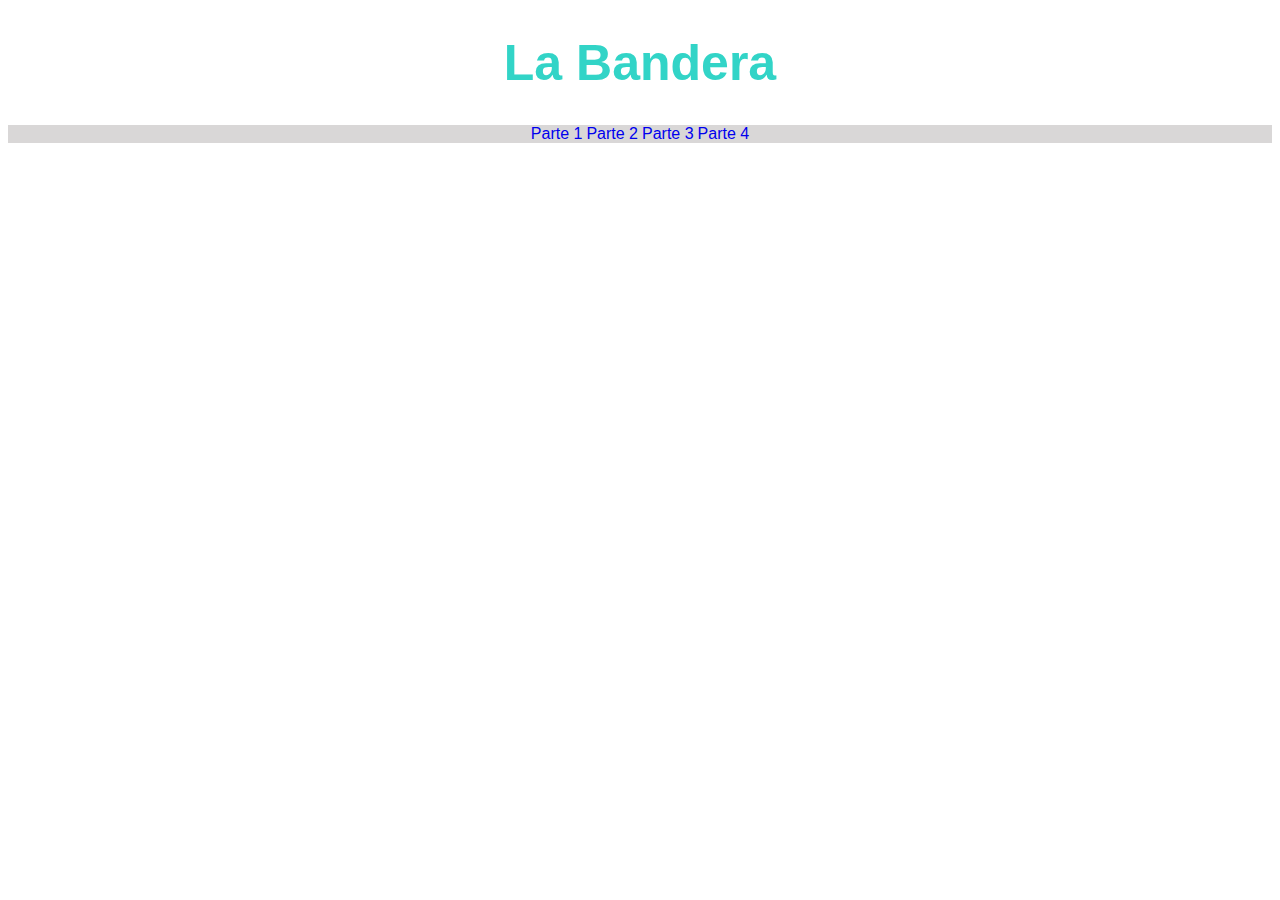
<file: index.html>
<!DOCTYPE html>
<html>
	<head>
	<title>La Bandera</title>
	<meta charset="UTF-8">
	<link rel="stylesheet" href="css/style.css">
		<!-- Completa tu código aqui -->
	</head>
	<body>
		<h1>La Bandera</h1>
		<div>	
			<center>
					<a href="parte1/index.html">Parte 1</a>
					<a href="parte2/index.html">Parte 2</a>
					<a href="parte3/index.html">Parte 3</a>
					<a href="parte4/index.html">Parte 4</a>
			</center>
		</div>
	
	</body>
</html>
</file>
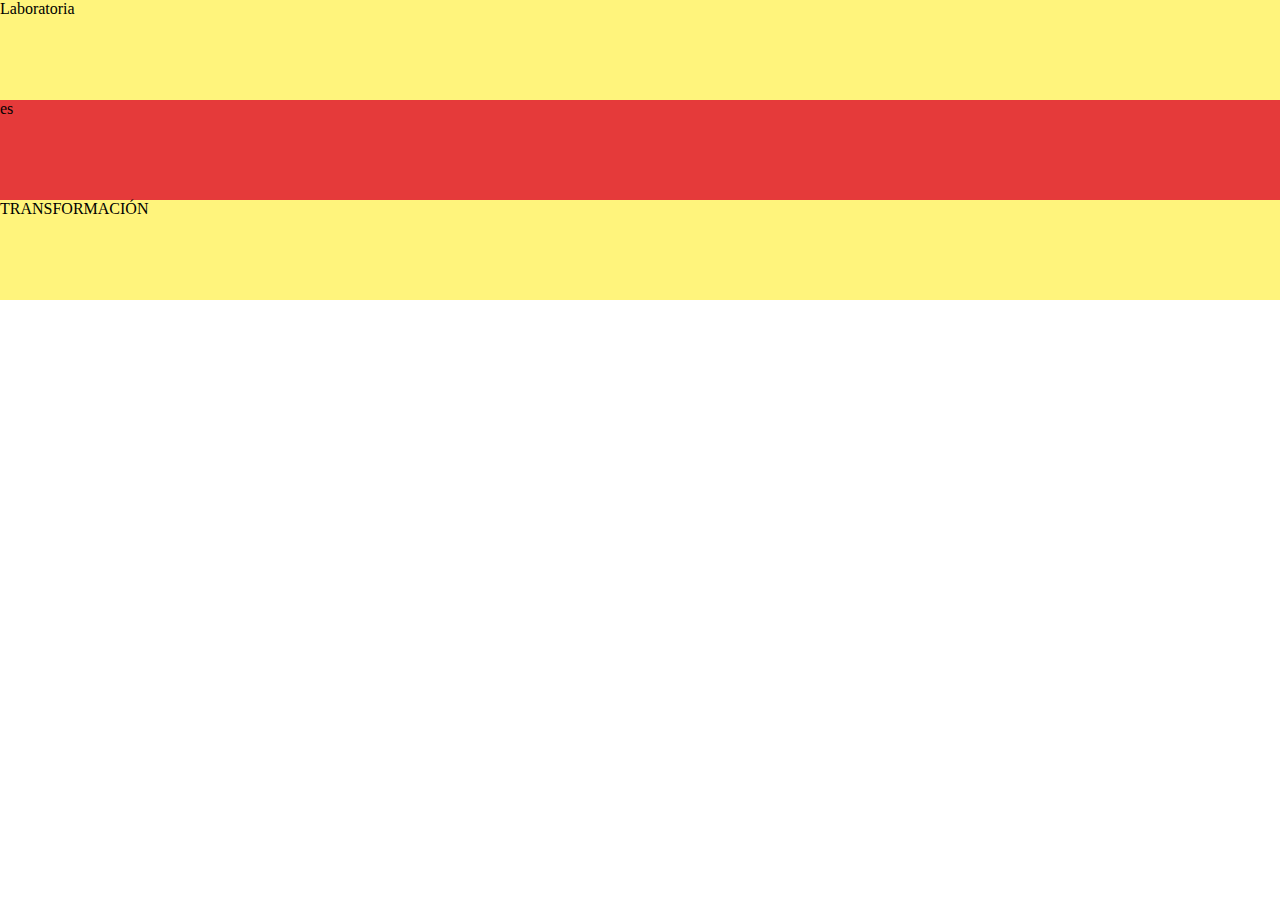
<file: parte1/index.html>
<!DOCTYPE html>
<html>
	<head>
	<title>La Bandera</title>
	<meta charset="UTF-8">
	<link rel="stylesheet" box href="css/main.css">
		<!-- Completa tu código aqui -->
	</head>
	<body>
		<div class="box yellow">Laboratoria</div>
		<div class="box red">es</div>
		<div class="box yellow">TRANSFORMACIÓN</div>
	</body>
</html>
</file>
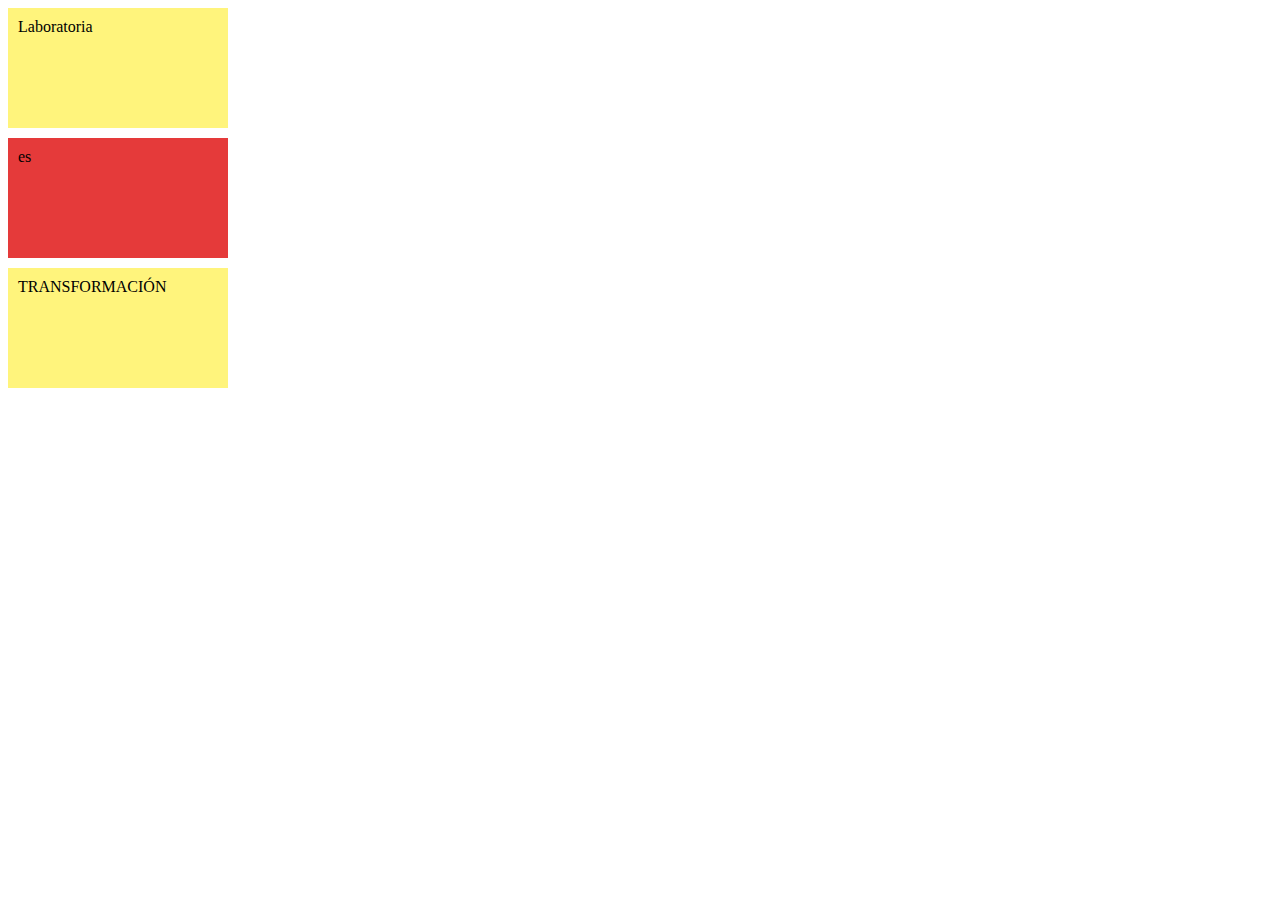
<file: parte2/index.html>
<!DOCTYPE html>
<html>
	<head>
	<title>La Bandera</title>
	<meta charset="UTF-8">
	<link rel="stylesheet" href="css/main.css">
		<!-- Completa tu código aqui -->
	</head>
	<body>
		<div class="yellow">Laboratoria</div>
		<div class="red">es</div>
		<div class="yellow">TRANSFORMACIÓN</div>
	</body>
</html>
</file>
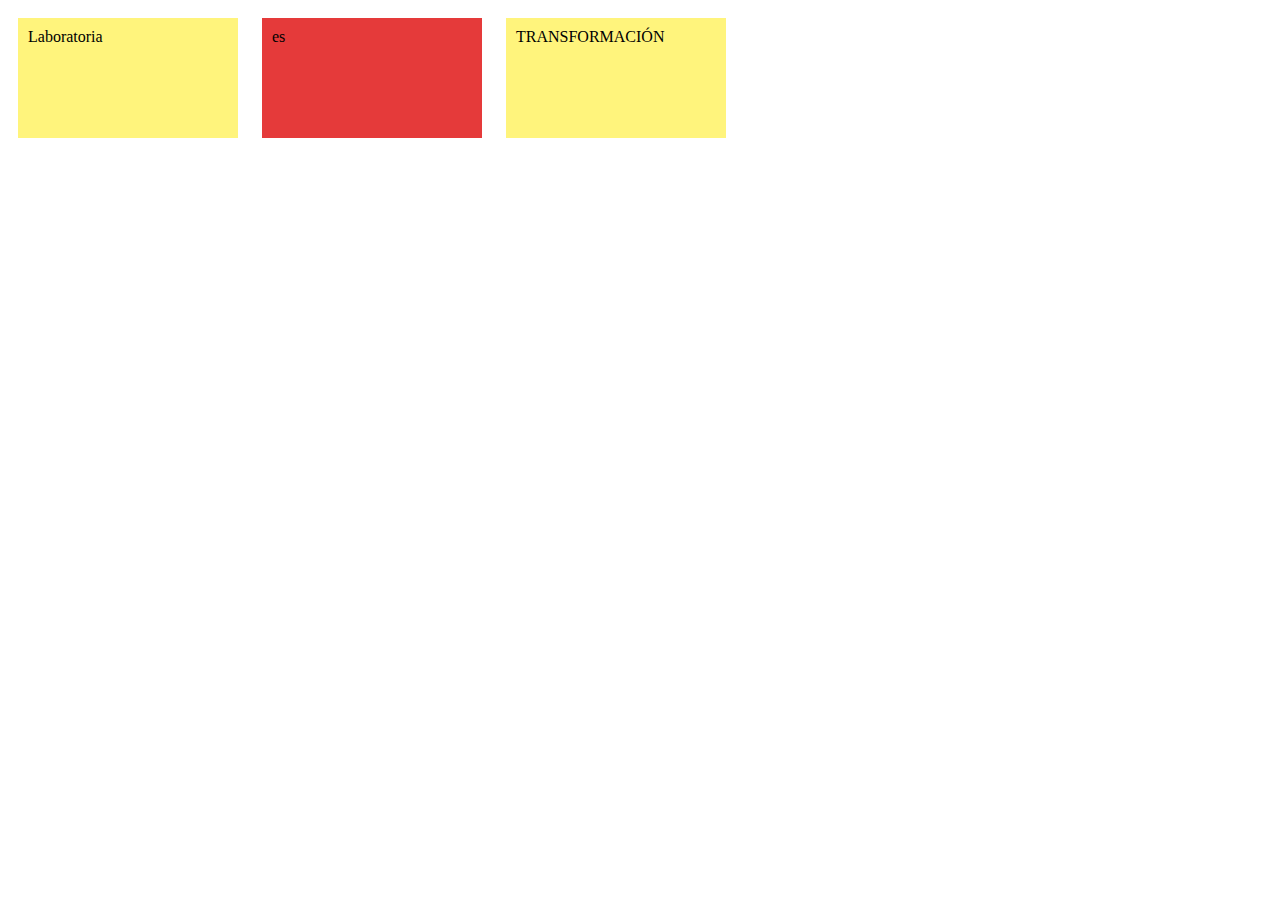
<file: parte3/index.html>
<!DOCTYPE html>
<html>
	<head>
	<title>La Bandera</title>
	<meta charset="UTF-8">
	<link rel="stylesheet" href="css/main.css">
		<!-- Completa tu código aqui -->
	</head>
	<body>
		<div class="box yellow">Laboratoria</div>
		<div class="box red">es</div>
		<div class="box yellow">TRANSFORMACIÓN</div>
	</body>
</html>
</file>
<file: css/style.css>
h1{
	font-family: Helvetica;
	font-weight: bold;
	color: #32D4C7;
	text-align: center;
	font-size: 50px;
}

a{
	font-family: Arial;
	color: #4997BB:
	font-size: 40px;
	text-decoration: none;


}

div{
	background-color: #D9D7D7 ;

}
</file>
<file: parte1/css/main.css>
body{
	margin: 0
}
.box{
	height: 100px;
	
}
.yellow{
	background-color: #FFF47C;
}

.red{
	background-color: #E53A3A;
}
</file>
<file: parte2/css/main.css>
.yellow, .red{
	height: 100px;
	width: 200px;
	margin-bottom: 10px;
	padding: 10px;
}
.yellow{
	background-color: #FFF47C;
}

.red{
	background-color: #E53A3A;
}
</file>
<file: parte3/css/main.css>
.box{
	height: 100px;
	width: 200px;
	padding: 10px;
	margin: 10px;	
	display: inline-block;
}

.yellow{
	background-color: #FFF47C;
}

.red{
	background-color: #E53A3A;
}
</file>
